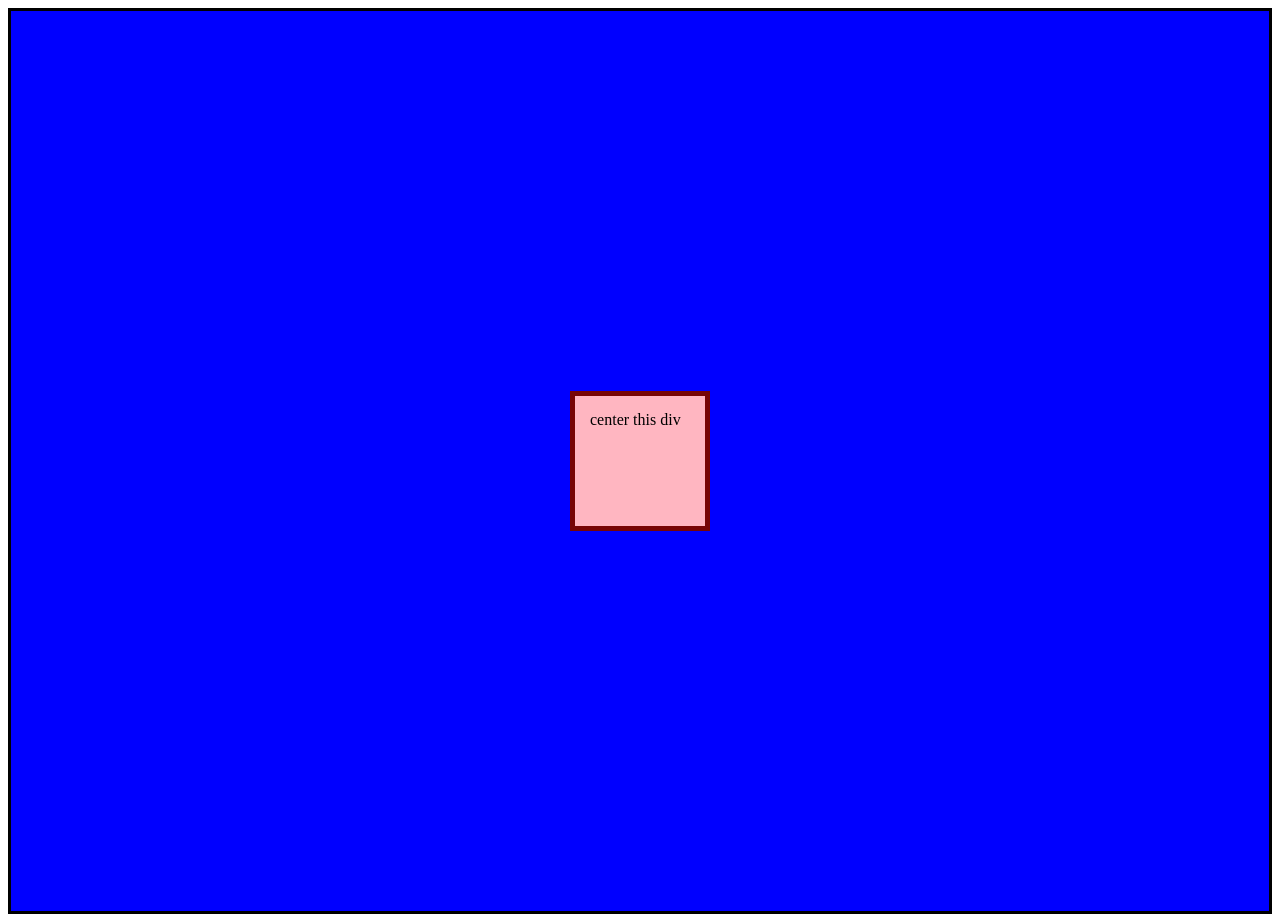
<file: 01-flex-center/index.html>
<!DOCTYPE html>
<html lang="en">
  <head>
    <meta charset="UTF-8">
    <meta http-equiv="X-UA-Compatible" content="IE=edge">
    <meta name="viewport" content="width=device-width, initial-scale=1.0">
    <title>CENTER THIS DIV</title>
    <link rel="stylesheet" href="styles.css">
  </head>
  <body>
    <div class="container">
      <div class="box">center this div</div>
    </div>
  </body>
</html>
</file>
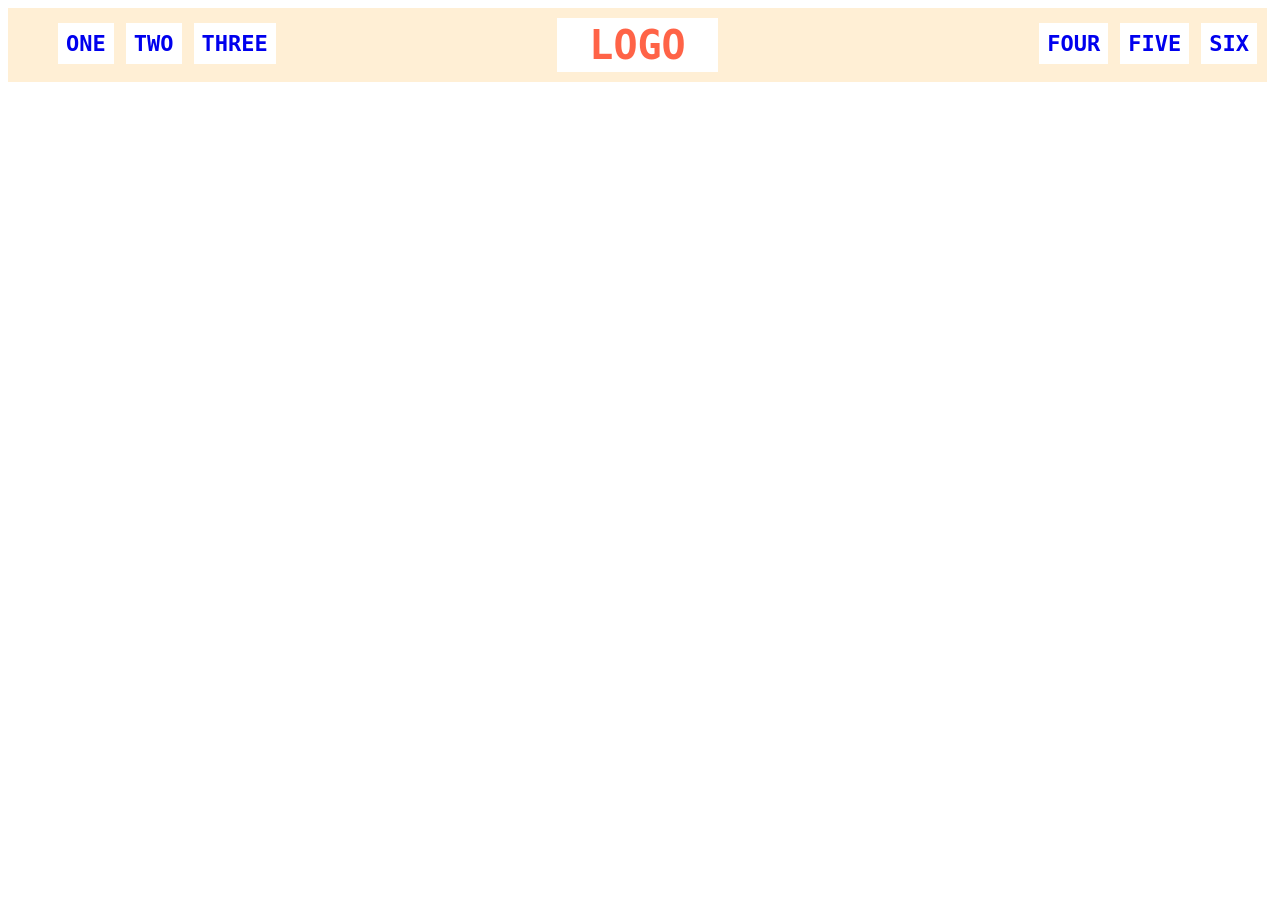
<file: 02-flex-header/index.html>
<!DOCTYPE html>
<html lang="en">
  <head>
    <meta charset="UTF-8">
    <meta http-equiv="X-UA-Compatible" content="IE=edge">
    <meta name="viewport" content="width=device-width, initial-scale=1.0">
    <title>Flex Header</title>
    <link rel="stylesheet" href="styles.css">
  </head>
  <body>
    <div class="header">
      <div class="left-links">
        <ul>
          <li><a href="#">ONE</a></li>
          <li><a href="#">TWO</a></li>
          <li><a href="#">THREE</a></li>
        </ul>
      </div>
      <div class="logo">LOGO</div>
      <div class="right-links">
        <ul>
          <li><a href="#">FOUR</a></li>
          <li><a href="#">FIVE</a></li>
          <li><a href="#">SIX</a></li>
        </ul>
      </div>
    </div>
  </body>
</html>
</file>
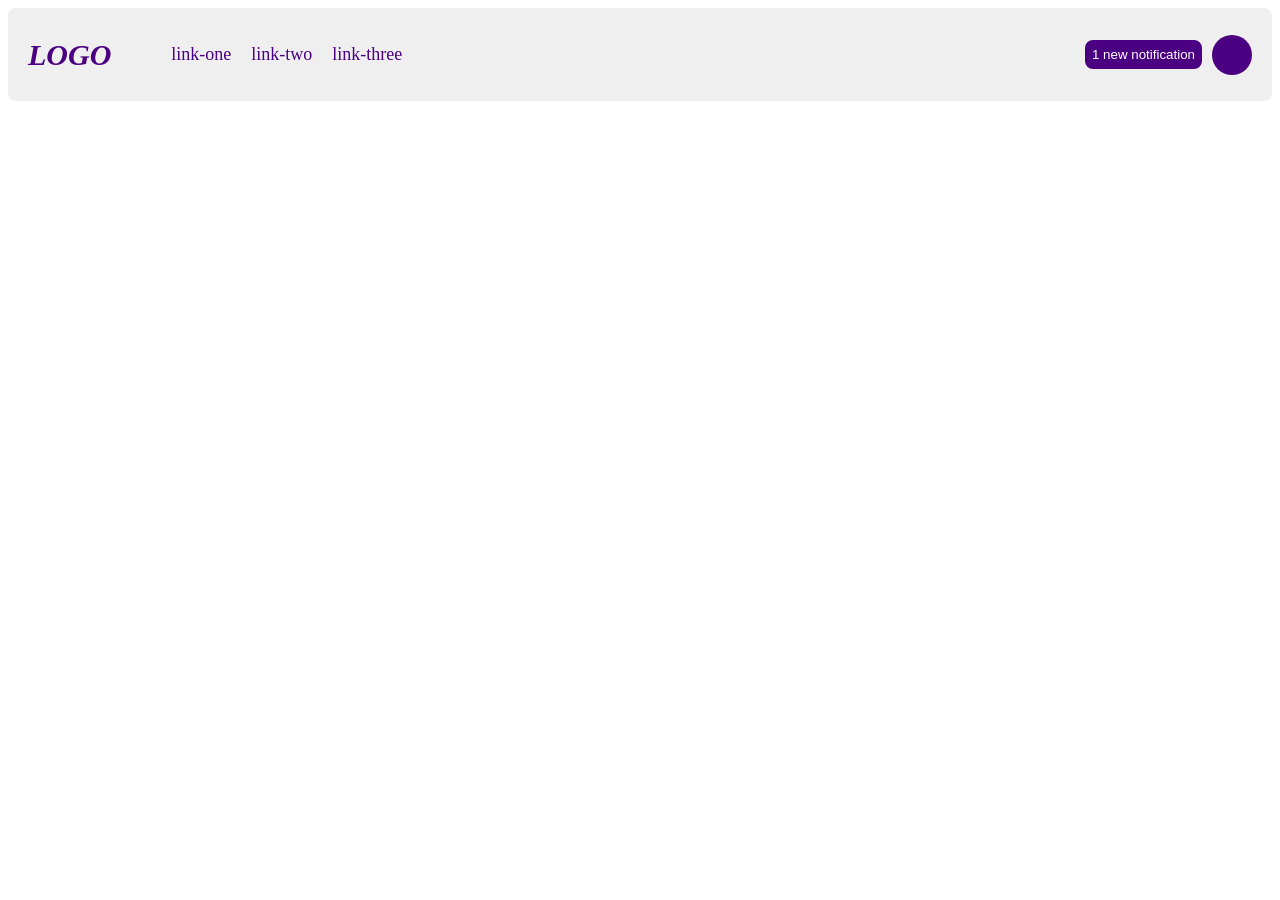
<file: 03-flex-header-2/index.html>
<!DOCTYPE html>
<html lang="en">
  <head>
    <meta charset="UTF-8">
    <meta http-equiv="X-UA-Compatible" content="IE=edge">
    <meta name="viewport" content="width=device-width, initial-scale=1.0">
    <title>Flex Header 2</title>
    <link rel="stylesheet" href="styles.css">
  </head>
  <body>
    <div class="header">
      <div class="container-1">
        <div class="logo">
        LOGO
      </div>
      <ul class="links">
        <li><a href="https://google.com">link-one</a></li>
        <li><a href="https://google.com">link-two</a></li>
        <li><a href="https://google.com">link-three</a></li>
      </ul>
      </div>
      <div class="container-2">
        <button class="notifications">
        1 new notification
      </button>
      <div class="profile-image"></div>

      </div>  
      
    </div>
  </body>
</html>
</file>
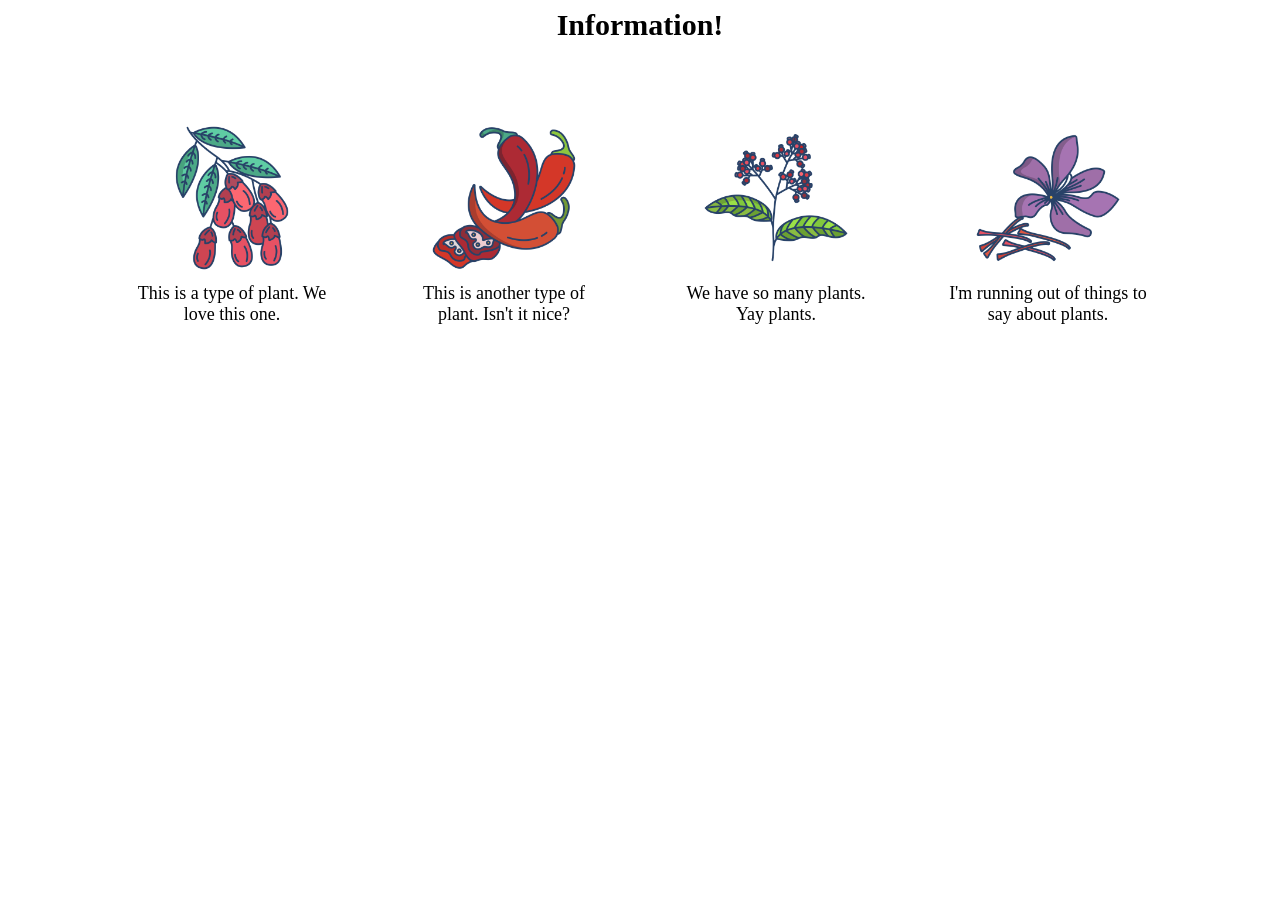
<file: 04-flex-information/index.html>
<!DOCTYPE html>
    <html lang="en">
    <head>
        <meta charset="UTF-8">
        <meta http-equiv="X-UA-Compatible" content="IE=edge">
        <meta name="viewport" content="width=device-width, initial-scale=1.0">
        <title>Information</title>
        <link rel="stylesheet" href="styles.css">
    </head>
    <body>
     <div class="container">
      <div class="title">Information!</div>
        <div class="sub-containers">

           <div class="image-box">
                <img src="images/barberry.png" alt="barberry">
               <div class="text">This is a type of plant. We love this one.</div>
           </div>
  
           <div class="image-box">
                <img src="images/chilli.png" alt="chili">
                <div class="text">This is another type of plant. Isn't it nice?</div>
           </div>

           <div class="image-box">
                <img src="images/pepper.png" alt="pepper">
                <div class="text">We have so many plants. Yay plants.</div>
           </div>

           <div class="image-box">
               <img src="images/saffron.png" alt="saffron">
               <div class="text">I'm running out of things to say about plants.</div>
           </div>

        </div>
     </div>

       
      
    </body>
    </html>
</file>
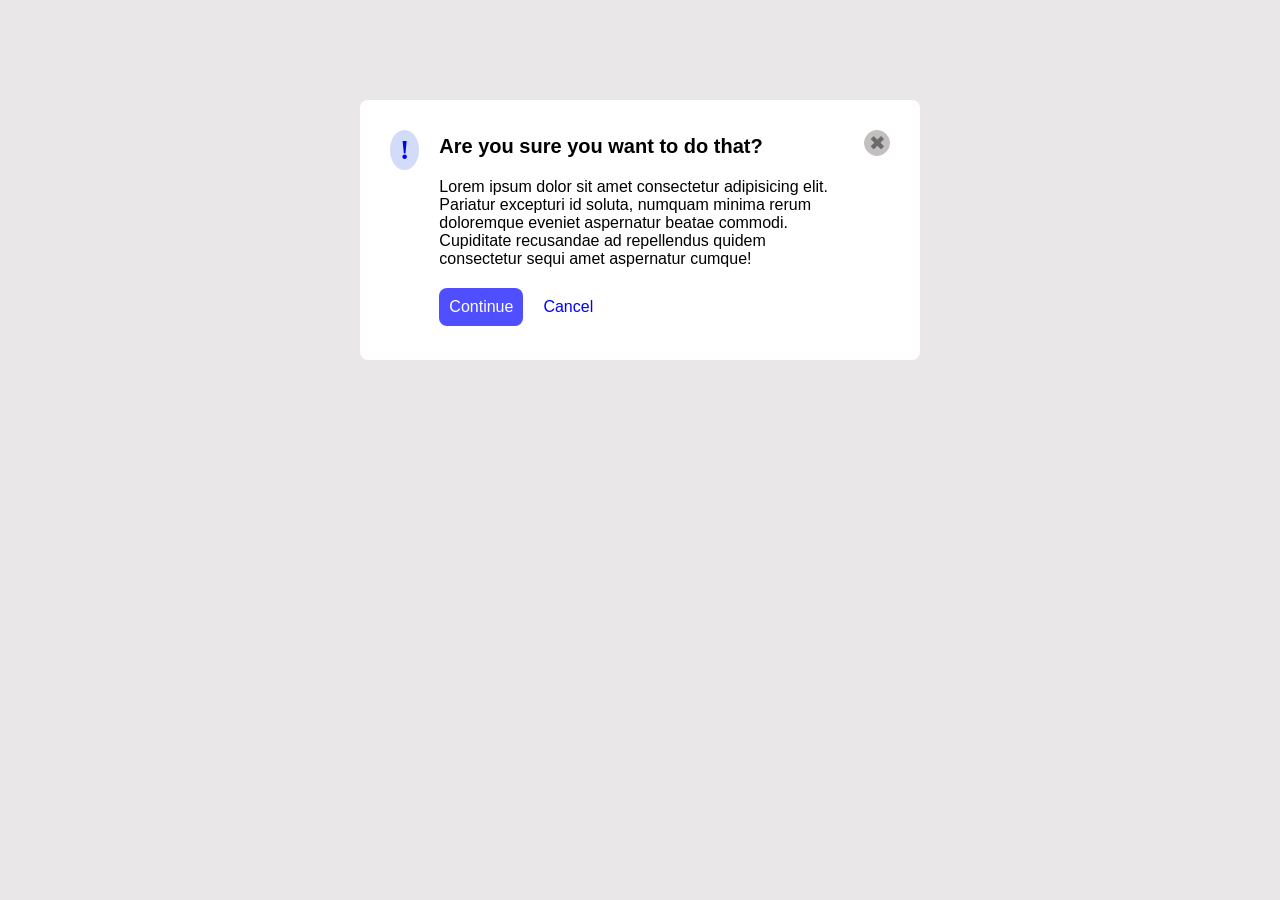
<file: 05-flex-modal/index.html>
<!DOCTYPE html>
<html lang="en">
  <head>
    <meta charset="UTF-8">
    <meta http-equiv="X-UA-Compatible" content="IE=edge">
    <meta name="viewport" content="width=device-width, initial-scale=1.0">
    <link rel="stylesheet" href="styles.css">
    <title>Modal</title>
  </head>
  <body>
    <div class="modal">

      <div class="icon">!</div>

      <div class="paragraph">
         <div class="header">Are you sure you want to do that?</div>

         <div class="text">Lorem ipsum dolor sit amet consectetur adipisicing elit. Pariatur excepturi id soluta, numquam minima rerum doloremque eveniet aspernatur beatae commodi. Cupiditate recusandae ad repellendus quidem consectetur sequi amet aspernatur cumque!</div>

         <div class="buttons">
            <button class="continue">Continue</button>
            <button class="cancel">Cancel</button>
         </div>
      </div>
       
      <div class="close">
         <button class="close-button">✖</button>
      </div>
    </div>


      
      
      

    </body>
  
</html>
</file>
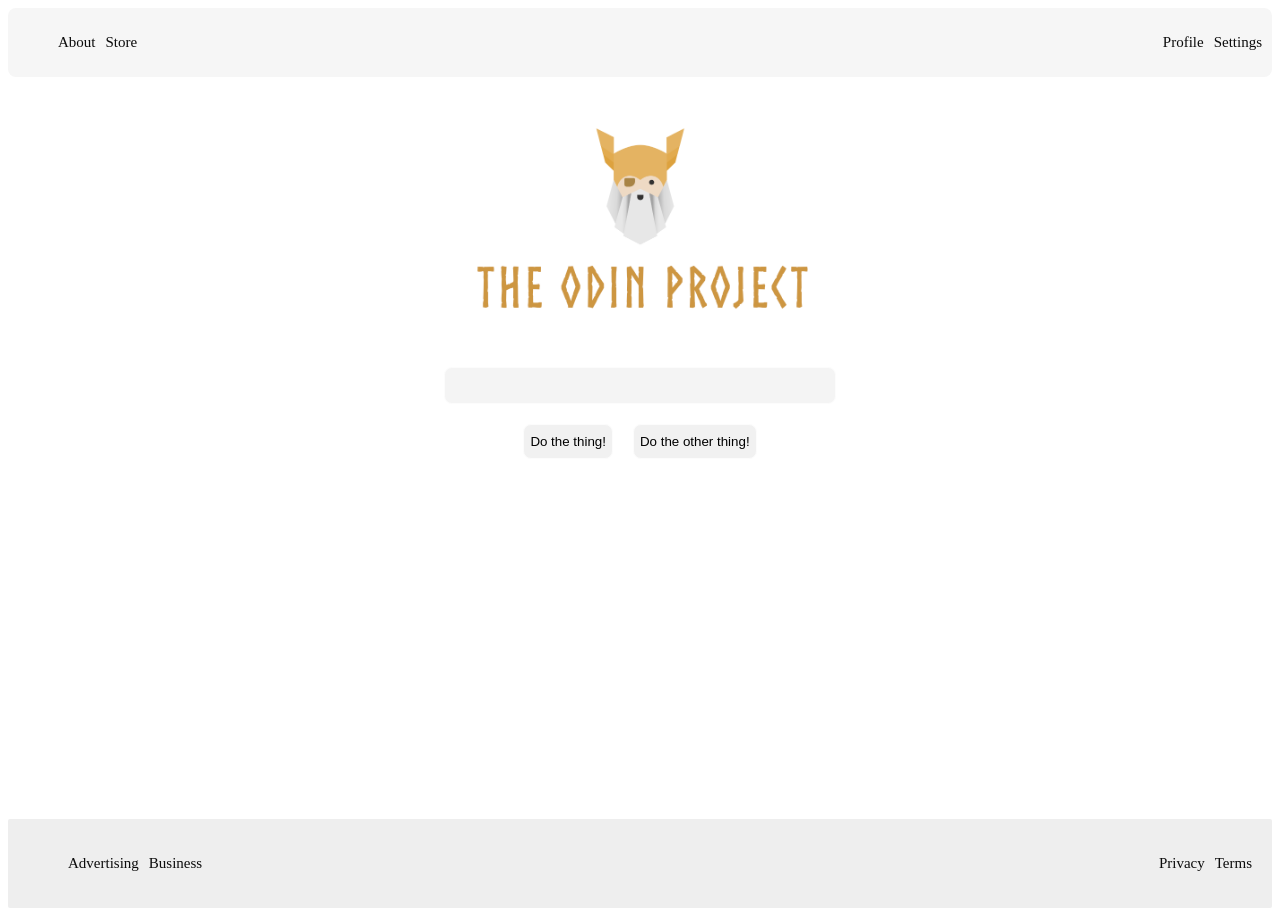
<file: 06-flex-layout/index.html>
<!DOCTYPE html>
<html lang="en">
  <head>
    <meta charset="UTF-8">
    <meta http-equiv="X-UA-Compatible" content="IE=edge">
    <meta name="viewport" content="width=device-width, initial-scale=1.0">
    <title>LAYOUT</title>
    <link rel="stylesheet" href="./style.css">
  </head>
  <body>
    <div class="header">
      <ul class="left-links">
        <li><a href="#">About</a></li>
        <li><a href="#">Store</a></li>
      </ul>
      <ul class="right-links">
        <li><a href="#">Profile</a></li>
        <li><a href="#">Settings</a></li>
      </ul>
    </div>
    <div class="content">
     <div class="container">
      <img src="./logo.png" alt="Project logo. Represents odin with the project name.">
     </div>
      <div class="input">
        <input type="text">
      </div>
      <div class="buttons">
        <button>Do the thing!</button>
        <button>Do the other thing!</button>
      </div>
    </div>
    <div class="footer">
      <ul class="left-links">
        <li><a href="#">Advertising</a></li>
        <li><a href="#">Business</a></li>
      </ul>
      <ul class="right-links">
        <li><a href="#">Privacy</a></li>
        <li><a href="#">Terms</a></li>
      </ul>
    </div>
  </body>
</html>
</file>
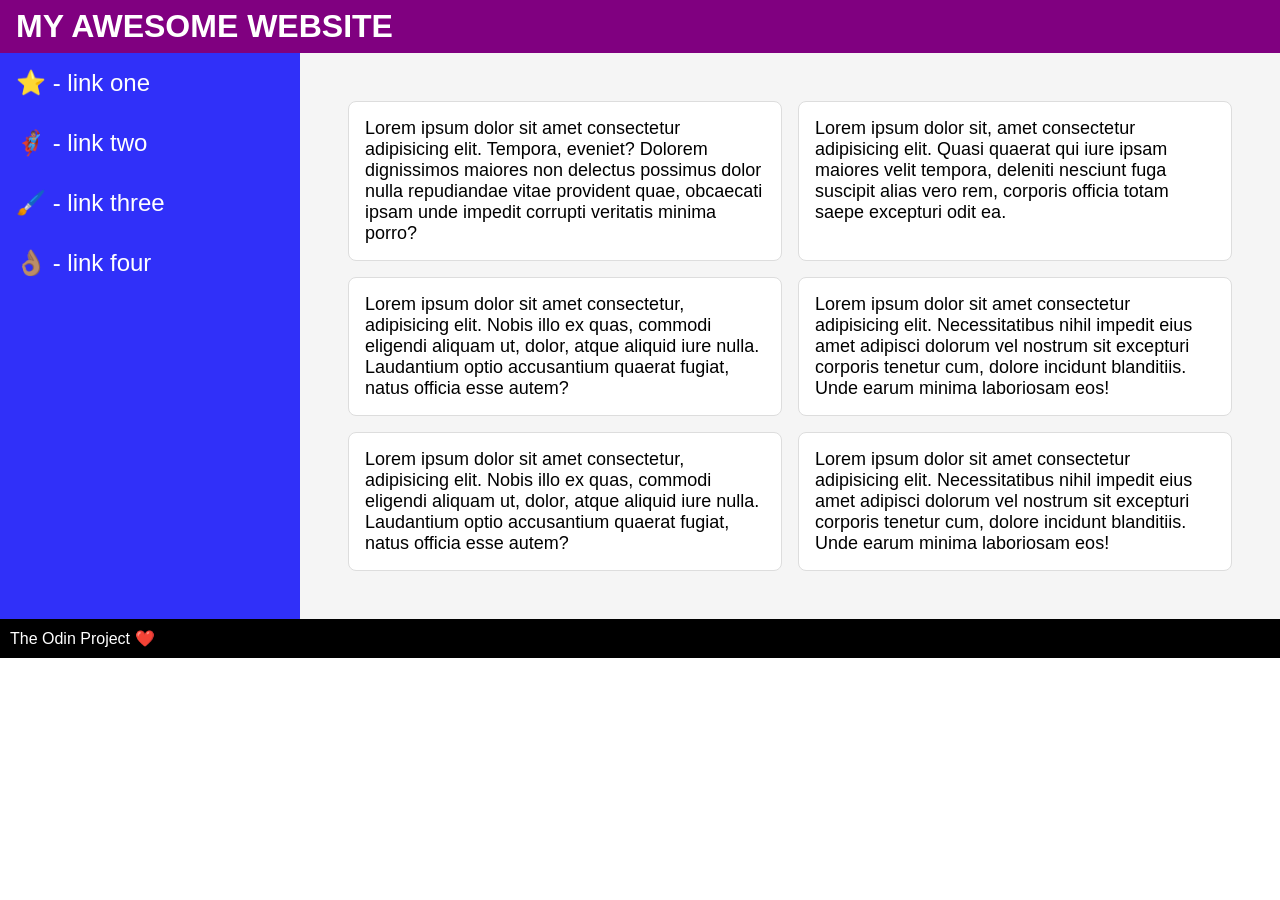
<file: 07-flex-layout-2/index.html>
<!DOCTYPE html>
<html lang="en">
  <head>
    <meta charset="UTF-8">
    <meta http-equiv="X-UA-Compatible" content="IE=edge">
    <meta name="viewport" content="width=device-width, initial-scale=1.0">
    <title>The Holy Grail</title>
    <link rel="stylesheet" href="style.css">
  </head>
  <body>
    <div class="header">
      MY AWESOME WEBSITE
    </div>
    
    <div class="container">
    <div class="sidebar">
      <ul>
        <li><a href="#">⭐ - link one</a></li>
        <li><a href="#">🦸🏽‍♂️ - link two</a></li>
        <li><a href="#">🖌️ - link three</a></li>
        <li><a href="#">👌🏽 - link four</a></li>
      </ul>
    </div>

    <div class="Content">
     <div class="cards-wrapper">
    <div class="card">Lorem ipsum dolor sit amet consectetur adipisicing elit. Tempora, eveniet? Dolorem dignissimos maiores non delectus possimus dolor nulla repudiandae vitae provident quae, obcaecati ipsam unde impedit corrupti veritatis minima porro?</div>
    <div class="card">Lorem ipsum dolor sit, amet consectetur adipisicing elit. Quasi quaerat qui iure ipsam maiores velit tempora, deleniti nesciunt fuga suscipit alias vero rem, corporis officia totam saepe excepturi odit ea.</div>
    <div class="card">Lorem ipsum dolor sit amet consectetur, adipisicing elit. Nobis illo ex quas, commodi eligendi aliquam ut, dolor, atque aliquid iure nulla. Laudantium optio accusantium quaerat fugiat, natus officia esse autem?</div>
    <div class="card">Lorem ipsum dolor sit amet consectetur adipisicing elit. Necessitatibus nihil impedit eius amet adipisci dolorum vel nostrum sit excepturi corporis tenetur cum, dolore incidunt blanditiis. Unde earum minima laboriosam eos!</div>
    <div class="card">Lorem ipsum dolor sit amet consectetur, adipisicing elit. Nobis illo ex quas, commodi eligendi aliquam ut, dolor, atque aliquid iure nulla. Laudantium optio accusantium quaerat fugiat, natus officia esse autem?</div>
    <div class="card">Lorem ipsum dolor sit amet consectetur adipisicing elit. Necessitatibus nihil impedit eius amet adipisci dolorum vel nostrum sit excepturi corporis tenetur cum, dolore incidunt blanditiis. Unde earum minima laboriosam eos!</div>
     </div>  
  </div>
    </div>

    <div class="footer">
      The Odin Project ❤️
    </div>
  </body>
</html>
</file>
<file: 01-flex-center/styles.css>
.container{
    display: flex;
    justify-content: center;
    align-items: center;
    height: 100vh;
    background-color: blue;
    border: 3px solid black;
}
.box{
    width: 100px;
    height: 100px;  
    padding: 15px; 
    display: flex;
    background-color:lightpink;
    border: 5px solid rgb(119, 5, 5);

}
.box p{
    align-self: center;
}
</file>
<file: 02-flex-header/styles.css>
.header  {
  font-family: monospace;
  background: papayawhip;
  padding: 10px;
  margin:5px;
  margin-left: 0px;
  display: flex;
  flex-direction: row;
  justify-content: space-between;
}
.left-links{
    display: flex;
    flex-direction: row;
    gap: 16px;
}
.right-links{
    display: flex;
    flex-direction: row;
    gap: 16px;
}


.logo {
  font-size: 40px;
  font-weight: 900;
  color: tomato;
  background: white;
  padding: 4px 32px;
}

ul {
  /* this removes the dots on the list items*/
  list-style-type: none;
  display: flex;
  flex-direction: row;
  gap:12px;
}

a {
  font-size: 22px;
  font-weight:bold;
  background: white;
  padding: 8px;
  /* this removes the line under the links */
  text-decoration: none;
  justify-content: space-between;
}
</file>
<file: 03-flex-header-2/styles.css>
.header{
    background-color: rgb(239, 239, 239);
    border-radius: 8px;
    padding: 20px;
    display: flex;
    justify-content: space-between;
    align-items: center;

}
.container-1{
    display: flex;
    justify-content: space-between;
    align-items: center;
}
.container-1 .logo{
    font-size: 30px;
    font-weight: bold;
    margin: 0;
    padding: 0;
    color: #4B0082;
    font-style: italic;
}
.container-1 .links{
    display: flex;
    list-style: none;
    
}

.container-1 .links a{
    text-decoration: none;
    color: #4B0082;
    margin-left: 20px;
    font-size: 18px;
   
}
.container-2{
    display: flex;
    justify-content: space-between;
    align-items: center;
    gap: 10px;
}
.container-2 .notifications{
    background-color: #4B0082;
    color: white;
    padding:  5px;
    border-radius: 8px;
    border: 2px solid #4B0082;
}
.container-2 .profile-image{
    background-color: #4B0082;
    padding:  5px;
    width: 30px;
    height: 30px;
    border-radius: 50%;
}
</file>
<file: 04-flex-information/styles.css>
.body{
    height: 100vh;
    
   
}
.container{
    display: flex;
    flex-direction: column;
    justify-content: center;
    align-items: center;
    gap: 20px;
  
}
.title{
    font-size: 30px;
    font-weight: bold;
    color: black;
    padding-bottom: 32px;
    
}
.sub-containers{
    display: flex;
    flex-wrap: wrap;
    justify-content: space-between;
    align-items: center;
    padding: 20px;
    gap: 52px;
}
.image-box{
    height: 200px;
    width: 200px;
    display: flex;
    flex-direction: column;
    justify-content: center;
    align-items: center;
    padding: 10px;
    gap: 10px;
}
.image-box img{
    width: 150px;
    height: 150px;
    object-fit: cover;
    border-radius: 8px;
}
.image-box .text{
    font-size: 18px;
    color: black;
    text-wrap: wrap;
    text-align: center;
}
.footer{
    margin-bottom: 32px;
    font-size: 14px;
    color: black;
}
</file>
<file: 05-flex-modal/styles.css>
html, body {
  height: 100%;
  margin: 0;
   background-color: rgb(233, 231, 231);
}

body {
  display: flex;
  justify-content: center;  /* Centers horizontally *//
}

.modal{
   background-color: white;
   margin-top: 100px;
   border-radius: 8px;
   display: flex;
   height: 200px;
   width: 500px;
   flex-direction:row;
   padding: 30px;
   gap: 20px;
    
}
.modal .icon{
   
    background-color:rgb(210, 219, 247);
    color:blue;
    padding: 10px;
    font-size: 28px;
    font-weight: bold;
    width: 20px;
    height: 20px;
    display: flex;
    justify-content: center;
    align-items: center;
    border-radius: 50%;
}
.paragraph{
    /* background-color:rgb(204, 204, 210); */
    font-family: Arial, Helvetica, sans-serif;
    display: flex;
    flex-direction: column;
    justify-content: flex-start;
    align-items: flex-start;
    gap: 20px;
}
.paragraph .header{
    font-size: 20px;
    padding-top: 5px;
    font-weight: bold;
    color: black;
}
.paragraph .text{
    font-size: 16px;
    color: black;
}
.buttons{
    display: flex;
    gap: 10px;
}
.buttons .continue{
    background-color: rgba(0, 0, 255, 0.692);
    font-size: 16px;
    color: white;
    padding: 10px;
    border: none;
    border-radius: 8px;
    cursor: pointer;
}
.buttons .cancel{
    background-color:white;
    font-size: 16px;
    color: blue;
    padding: 10px;
    border: none;
    border-radius: 8px;
    cursor: pointer;
}
.modal .close{
    display: flex;
    background-color: rgb(195, 191, 191);
    height: 24px;
    width: 24px;
    font-size: 20px;
    justify-content: center;
    align-items: center;
    align-self: flex-start;
    border:1px solid rgb(195, 191, 191);
    border-radius: 50%;
}
.modal .close .close-button{
    background-color: transparent;
    padding: 5px;
    color: rgb(108, 107, 107);
    border: none;
    font-size: 20px;
    cursor: pointer;
}
</file>
<file: 06-flex-layout/style.css>
body{
    height: 100vh;
    display: flex;
    flex-direction: column;
    justify-content: center;
    align-self: center;
}
.header{   
    background-color: rgb(246, 246, 246); 
    border-radius: 8px;
    padding: 10px;
    display: flex;
    justify-content: space-between;
    align-items: center;
}
.header ul{
    display: flex;
    gap: 10px;
}
.header li{
    list-style: none;
    font-size: 15px;
}
.header li a{
    text-decoration: none;
    color:rgb(12, 12, 12);
}
.content{
    /* background-color: rgb(49, 48, 48); */
    max-width: 400px;
    margin: 0 auto;
    width: 100%;
    display: flex;
    flex-direction: column;
    justify-content: center;
    align-items: center;
    gap: 20px;
    padding: 20px;
}
.content .container{
    width: 300px;
    height: 250px;
    display: flex;
    justify-content: center;
    align-items: center;
}
.content img{
    height: 200px;
    width: 350px;
    object-fit: cover;
    border-radius: 8px;
}
.content .input{
    background-color: rgb(244, 244, 244);
   border:1px solid #fcfcfc;
   border-radius: 8px;
   width: 390px;
   height: 35px;
}
.content .input input{
    width: 100%;
    padding: 10px;
    border: none;
    background-color: transparent;
    color: white;
}
.buttons{
    display: flex;
    gap: 20px;
}
.buttons button{
    background-color: rgba(159, 158, 158, 0.147);
    border:1px solid #fcfcfc;
    border-radius: 8px;
    /* width: 100px; */
    height: 35px;
    color: black;
    cursor: pointer;
}
.footer{
    margin-top: auto;
    background-color:#eeeeee;
    border-radius: 2px;
    padding: 20px;
    text-align: center;
    display: flex;
    justify-content: space-between;
    align-items: center;
}
.footer ul{
    display: flex;
    gap: 10px;
}
.footer li{
    list-style: none;
    font-size: 15px;
}
.footer li a{
    text-decoration: none;
    color:rgb(12, 12, 12);
}
</file>
<file: 07-flex-layout-2/style.css>
*{ /*this makes the whole page have no  margin gaps */
    margin: 0;
    padding: 0;
    box-sizing: border-box;
}
body{
    min-height: 100vh;
    width: 100%;
    font-family: Arial, Helvetica, sans-serif;
    display: flex;
    flex-direction: column;
}
.header{
    background-color: purple;
    color: white;
    font-size: 32px;
    font-weight: 900;
    padding: 8px;
    padding-left: 16px;
}
.container{
    max-width: 100%;
    display: flex;
    flex-direction: row;
}
.container .sidebar{
    width: 300px;
    background-color:  rgba(19, 19, 248, 0.873);
   
}
.container .sidebar li{
    list-style: none;
    padding: 16px;
    font-size: 24px;
}
.container .sidebar li a{
    color: white;
    text-decoration: none;
}
.container .Content{
   background-color: whitesmoke;
   padding: 48px;
   min-width: 0;
   flex: 1;/* makes the content section cover the remainder of the space after the sidebar width of 300px*/
}
.container .Content .cards-wrapper{
    display: flex;
    flex-direction: row;
    flex-wrap: wrap;
    gap: 16px;
}
.container .Content .cards-wrapper .card{
    flex: 1 1 300px; /* grow/shrink but with a min of 250px wide*/
    background-color: white;
    /* height: 250px; */
    padding: 16px;
    border: 1px solid #ddd;
    font-size: 18px;
    border-radius: 8px;
}
.footer{
    background-color: black;
    color: white;
    padding: 10px;
}
</file>
